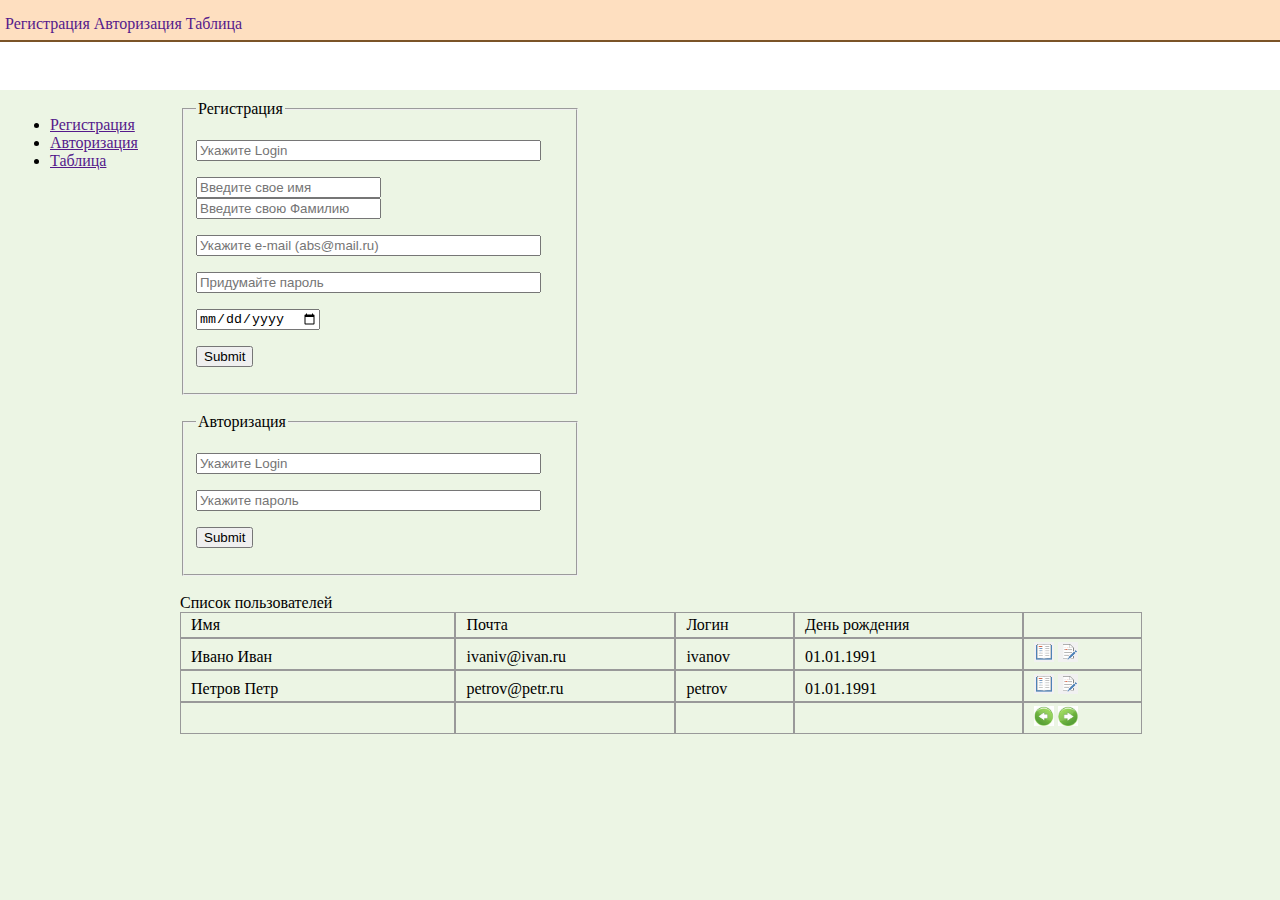
<file: Task 2/Index.html>
﻿<!DOCTYPE html>
<html>
<head>
    <meta charset="utf-8" />
    <title>Task 2 Daniil Egorov</title>

    <link rel="stylesheet" type="text/css" href="css/mystyle.css" />
    <link rel="stylesheet" type="text/css" href="css/table.css" />
    
    <script type="text/javascript" src="js/myscript.js"></script>
        
</head>
<body>
    
    <!--заголовок-->
    <header>
        <div class="header">
            <div class="navmen">
                <ul>
                    <li><a href="" onclick="setpage('regform.html'); return false">Регистрация</a></li>
                    <li><a href="" onclick="setpage('loginform.html'); return false">Авторизация</a></li>
                    <li><a href="" onclick="setpage('tableform.html'); return false">Таблица</a></li>
                </ul>
            </div>
        </div>
    </header>

    <!--навигация-->
    <nav>
        <div class="left">
        <ul>
            <li><a href="" onclick="setpage('regform.html'); return false">Регистрация</a></li>
            <li><a href="" onclick="setpage('loginform.html'); return false">Авторизация</a></li>
            <li><a href="" onclick="setpage('tableform.html'); return false">Таблица</a></li>
        </ul>
        </div>
    </nav>

    <section>
        <div class="content">
            
            <!--форма регистрации-->
            
            <form name="regform" class="none">
                <fieldset>
                    <legend>Регистрация</legend>
                    <p><input name="reglogin" required placeholder="Укажите Login" type="text" size="40"></p>
                    <p><input name="regname" required placeholder="Введите свое имя" type="text" size="20">
                    <input name="regsurname" required placeholder="Введите свою Фамилию" type="text" size="20"></p>
                    <p><input name="regmail" required placeholder="Укажите e-mail (abs@mail.ru)" type="email" size="40"></p>
                    <p><input name="regpass" required placeholder="Придумайте пароль" type="password" size="40"></p>
                    <p><input name="regname" required type="date" size="40"></p>
                    <p><input type="submit" ></p>
                </fieldset>
            </form>
            <br>

            <!--форма авторизации-->
            <form name="loginform"  class="none">
                <fieldset>
                    <legend>Авторизация</legend>
                    <p><input name="login" required placeholder="Укажите Login" type="text" size="40"></p>
                    <p><input name="regpass" required placeholder="Укажите пароль" type="password" size="40"></p>
                    <p><input type="submit" ></p>
                </fieldset>
            </form>
            <br>

            <!--Таблица с пользователями-->
            <div class="divTable"> Список пользователей
                <div class="divTableRow">
                    <div class="divTableCell">Имя</div>
                    <div class="divTableCell">Почта</div>
                    <div class="divTableCell">Логин</div>
                    <div class="divTableCell">День рождения</div>
                    <div class="divTableCell">&nbsp;</div>
                </div>
                <div class="divTableRow">
                    <div class="divTableCell">Ивано Иван</div>
                    <div class="divTableCell">ivaniv@ivan.ru</div>
                    <div class="divTableCell">ivanov</div>
                    <div class="divTableCell">01.01.1991</div>
                    <div class="divTableCell">
                        <a href="#ModalRead"><img src="imgs/read.png" class="ImgTable"></a>
                        <a href="#ModalWrite"><img src="imgs/write.png" class="ImgTable"></a>
                    </div>
                </div>
                <div class="divTableRow">
                    <div class="divTableCell">Петров Петр</div>
                    <div class="divTableCell">petrov@petr.ru</div>
                    <div class="divTableCell">petrov</div>
                    <div class="divTableCell">01.01.1991</div>
                    <div class="divTableCell">
                     <a href="#ModalRead"><img src="imgs/read.png" class="ImgTable"></a>
                        <a href="#ModalWrite"><img src="imgs/write.png" class="ImgTable"></a>
                    </div>
                </div>
                <div class="divTableRow">
                    <div class="divTableCell"></div>
                    <div class="divTableCell"></div>
                    <div class="divTableCell"></div>
                    <div class="divTableCell"></div>
                    <div class="divTableCell">
                        <a href=""><img src="imgs/back.png" class="ImgTable"></a>
                        <a href=""><img src="imgs/next.png" class="ImgTable"></a>
                    </div>
                </div>
            </div>

        </div>
    
    </section>

    
    <footer>
        <div></div>
    </footer>

     <!-- Модальное окно с текстом -->
    <div id="ModalRead" class="modalDialog">
    <div>
        <a href="#close" title="Закрыть" class="close">X</a>
        <h2>Окно с текстом</h2>
        <p>Некоторый набор текста.</p>
        <p>Его Его нельзя редактировать.</p>
        <a href="#close" title="Закрыть" ><img src="imgs/close.png" class="ImgClose"></a>
    </div>
    </div>

        <!-- Модальное окно с редактированием -->
    <div id="ModalWrite" class="modalDialog">
    <div>
        <a href="#close" title="Закрыть" class="close">X</a>
        <h2>Окно с редактором</h2>
        <p><input name="reglogin" required placeholder="Укажите Login" type="text" size="40"></p>
        <p><input name="regname" required placeholder="Введите свое имя" type="text" size="20">
        <input name="regsurname" required placeholder="Введите свою Фамилию" type="text" size="20"></p>
        <p><input name="regmail" required placeholder="Укажите адрес электронной почты" type="email" size="40"></p>
        <p><input name="regpass" required placeholder="Придумайте пароль" type="password" size="40"></p>
        <p><input name="regname" required type="date" size="40"></p>
        <p><input type="submit" ></p>
        <a href="#close" title="Закрыть" ><img src="imgs/close.png" class="ImgClose"></a>
    </div>
</div>

</body>
</html>
</file>
<file: Task 2/css/mystyle.css>
﻿body {
    margin: 0;
}

.header {
    height: 40px; /* Высота слоя */
    background: #FEDFC0;
    border-bottom: 2px solid #7B5427;
}

.left {
    width: 100%;
    background: #ECF5E4;
    border-right: 1px solid #231F20;
    top: 10%; /* Расстояние от верхнего края */
    bottom: 0; /* Расстояние снизу  */
    position: absolute;
    overflow: auto;
    padding: 10px;
}

.content {
    top: 10%; /* Расстояние от верхнего края */
    left: 170px; /* Расстояние от левого края */
    bottom: 0;
    right: 10%;
    position: absolute;
    overflow: auto;
    padding: 10px;
}

.left {
    width: 100%;
    background: #ECF5E4;
    border-right: 1px solid #231F20;
    top: 10%; /* Расстояние от верхнего края */
    bottom: 0; /* Расстояние снизу  */
    position: absolute;
    overflow: auto;
    padding: 10px;
}

.navmen {
    float: left;
}

    .navmen ul {
        margin: 5px;
        padding: 0;
        list-style: none;
    }

    .navmen li {
        display: inline-block;
    }

    .navmen a {
        text-decoration: none;
        line-height: 38px;
    }

.none {
    max-width:400px;
}
</file>
<file: Task 2/css/table.css>
﻿body {
}

.container {
    width: 100%;
    max-width: 900px;
    padding: 0 15px;
    margin: 0 auto;
    height: 100%;
    position: relative;
}

.ImgTable {
    height: 20px;
    width: 20px;
}

.ImgClose {
    height: 25%;
    width: 25%;
    position: relative;
}

.divTable {
    display: table;
    width: 100%;
    //float: right;
}

.divTableRow {
    display: table-row;
}

.divTableCell, .divTableHead {
    border: 1px solid #999999;
    display: table-cell;
    padding: 3px 10px;
}

.divTableFoot {
    background-color: #EEE;
    //display: table-footer-group;
    font-weight: bold;
}

.modalDialog {
    position: fixed;
    font-family: Arial, Helvetica, sans-serif;
    top: 0;
    right: 0;
    bottom: 0;
    left: 0;
    background: rgba(0,0,0,0.8);
    display: none;
}

    .modalDialog:target {
        display: block;
        pointer-events: auto;
    }

    .modalDialog > div {
        width: 400px;
        position: relative;
        margin: 10px auto;
        padding: 5px 20px 13px 20px;
        border-radius: 10px;
        background: #fff;
        background: -moz-linear-gradient(#fff, #999);
        background: -webkit-linear-gradient(#fff, #999);
        background: -o-linear-gradient(#fff, #999);
    }

.close {
    background: #606061;
    color: #FFFFFF;
    line-height: 25px;
    position: absolute;
    right: -12px;
    text-align: center;
    top: -10px;
    width: 24px;
    text-decoration: none;
    font-weight: bold;
    border-radius: 12px;
    box-shadow: 1px 1px 3px #000;
}

    .close:hover {
        background: #00d9ff;
    }
</file>
